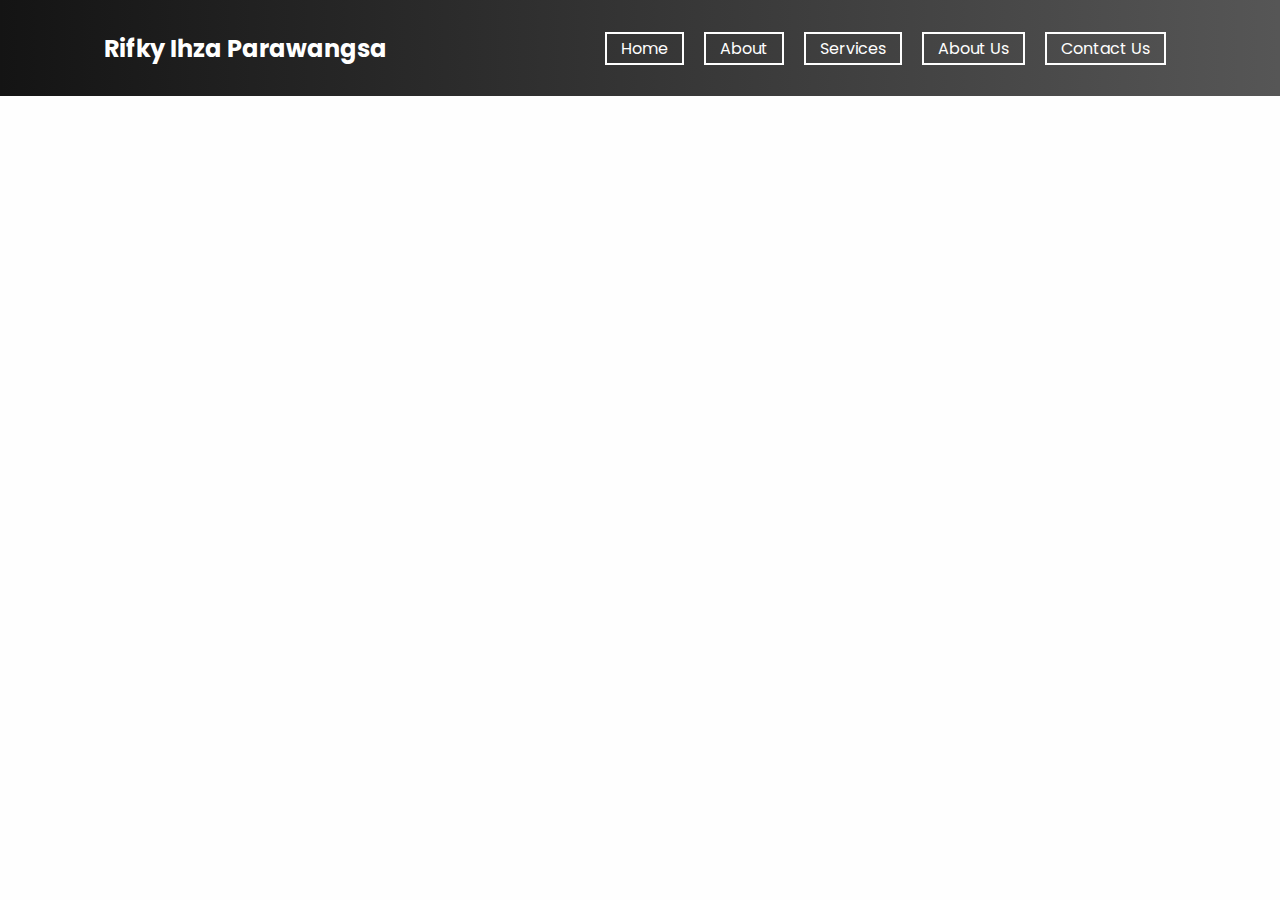
<file: 2.navbar-2/index.html>
<!DOCTYPE html>
<html lang="en">

<head>
    <meta charset="UTF-8">
    <meta http-equiv="X-UA-Compatible" content="IE=edge">
    <meta name="viewport" content="width=, initial-scale=1.0">
    <title> Navbar Hover Effect </title>
    <link rel="stylesheet" href="style.css">
</head>

<body>
    <div class="navbar">
        <h2>Rifky Ihza Parawangsa</h2>
        <ul>
            <li><a href="#">Home</a></li>
            <li><a href="#">About</a></li>
            <li><a href="#">Services</a></li>
            <li><a href="#">About Us</a></li>
            <li><a href="#">Contact Us</a></li>
        </ul>
    </div>

    <main>
        <!-- <h2>Main Content Goes Here</h2> -->
    </main>

</body>

</html>
</file>
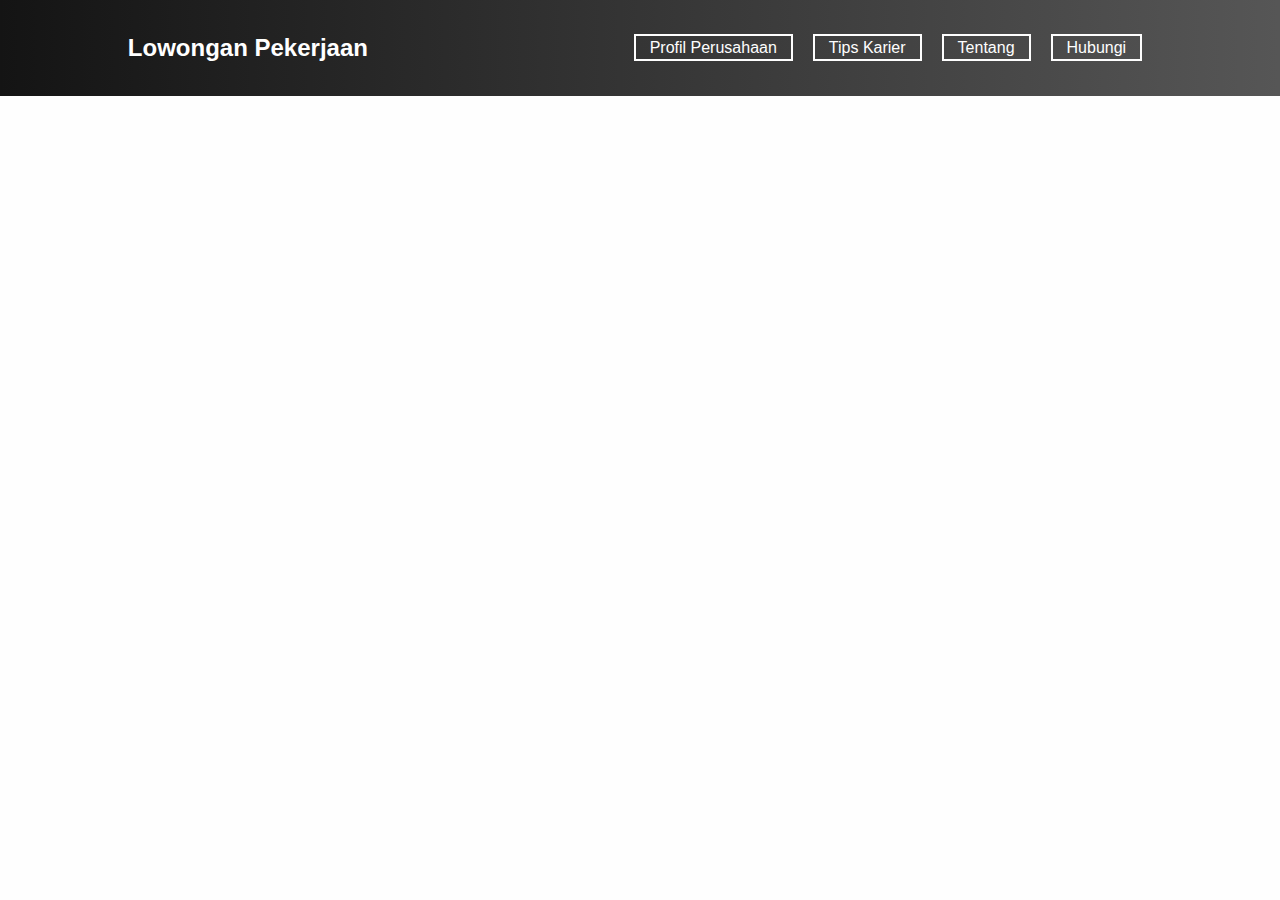
<file: Projek Animasi/index.html>
<!DOCTYPE html>
<html lang="en">

<head>
    <meta charset="UTF-8">
    <meta http-equiv="X-UA-Compatible" content="IE=edge">
    <meta name="viewport" content="width=, initial-scale=1.0">
    <link rel="stylesheet" href="style.css">
</head>

<body>
    <div class="navbar">
        <h2>Lowongan Pekerjaan</h2>
        <ul>
            <li><a href="#">Profil Perusahaan</a></li>
            <li><a href="#">Tips Karier</a></li>
            <li><a href="#">Tentang</a></li>
            <li><a href="#">Hubungi</a></li>
        </ul>
    </div>
</body>

</html>
</file>
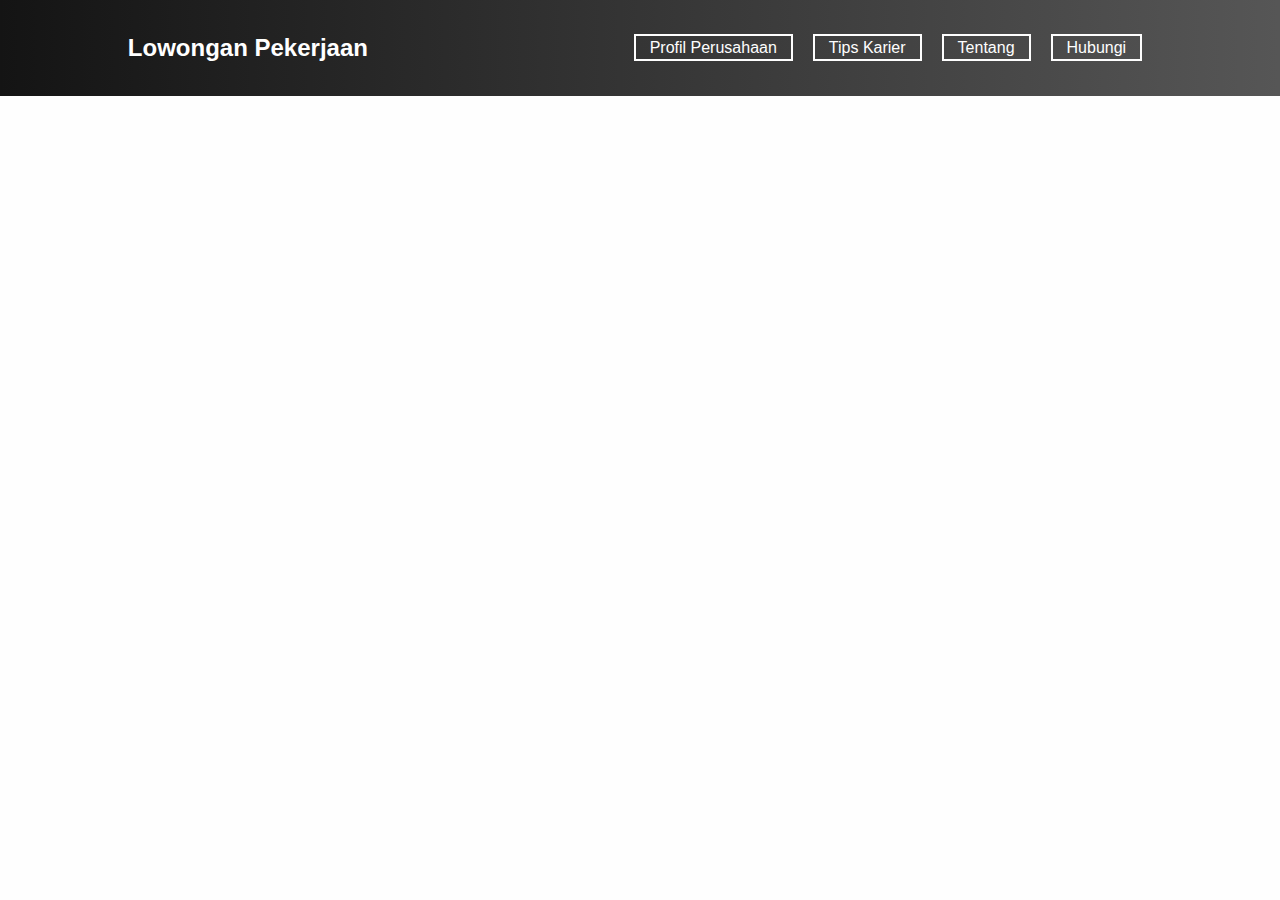
<file: .github/workflows/index.html>
<!DOCTYPE html>
<html lang="en">

<head>
    <meta charset="UTF-8">
    <meta http-equiv="X-UA-Compatible" content="IE=edge">
    <meta name="viewport" content="width=, initial-scale=1.0">
    <link rel="stylesheet" href="style.css">
</head>

<body>
    <div class="navbar">
        <h2>Lowongan Pekerjaan</h2>
        <ul>
            <li><a href="#">Profil Perusahaan</a></li>
            <li><a href="#">Tips Karier</a></li>
            <li><a href="#">Tentang</a></li>
            <li><a href="#">Hubungi</a></li>
        </ul>
    </div>
</body>

</html>
</file>
<file: 2.navbar-2/style.css>
@import url("https://fonts.googleapis.com/css2?family=Poppins:wght@300&display=swap");

* {
  margin: 0;
  padding: 0;
  box-sizing: border-box;
  font-family: "Poppins", sans-serif;
}

body {
  width: 100%;
  height: 100%;
  background-color: rgb(254, 254, 254);
}

.navbar {
  width: 100%;
  padding: 3rem 0;
  display: flex;
  justify-content: space-around;
  align-items: center;
  height: 4rem;
  background: linear-gradient(to right, #141414, #474747ea);
}

.navbar h2 {
  color: white;
}

ul {
  display: flex;
}

li {
  list-style: none;
}

ul li a {
  text-decoration: none;
  padding: 5px 1rem;
  margin: 0 10px;
  color: rgb(254, 254, 254);
  position: relative;
}

ul li a::before {
  content: "";
  width: 100%;
  height: 100%;
  position: absolute;
  top: 0;
  left: 0;
  box-sizing: border-box;
  border-top: 2px solid rgb(254, 254, 254);
  border-left: 2px solid rgb(254, 254, 254);
  transition: all 0.4s;
}

ul li a::after {
  content: "";
  width: 100%;
  height: 100%;
  position: absolute;
  bottom: 0;
  right: 0;
  box-sizing: border-box;
  border-bottom: 2px solid rgb(254, 254, 254);
  border-right: 2px solid rgb(254, 254, 254);
  transition: all 0.4s;
}

ul li a:hover:after,
ul li a:hover::before {
  content: "";
  width: 10%;
  height: 20%;
  transform: rotate(360deg);
}
</file>
<file: Projek Animasi/style.css>
* {
    margin: 0;
    padding: 0;
    box-sizing: border-box;
    font-family: sans-serif;
  }
body {
    width: 100%;
    height: 100%;
    background-color: rgb(254, 254, 254);
  }
.navbar {
    width: 100%;
    padding: 3rem 0;
    display: flex;
    justify-content: space-around;
    align-items: center;
    height: 4rem;
    background: linear-gradient(to right, #141414, #474747ea);
  }
  
  h2 {
    color: white;
  }
  
  ul {
    display: flex;
  }
  
  li {
    list-style: none;
  }
  
  ul li a {
    text-decoration: none;
    padding: 5px 1rem;
    margin: 0 10px;
    color: rgb(254, 254, 254);
    position: relative;
  }
  
  ul li a::before {
    content: "";
    width: 100%;
    height: 100%;
    position: absolute;
    top: 0;
    left: 0;
    box-sizing: border-box;
    border-top: 2px solid rgb(254, 254, 254);
    border-left: 2px solid rgb(254, 254, 254);
    transition: all 0.4s;
  }
  
  ul li a::after {
    content: "";
    width: 100%;
    height: 100%;
    position: absolute;
    bottom: 0;
    right: 0;
    box-sizing: border-box;
    border-bottom: 2px solid rgb(254, 254, 254);
    border-right: 2px solid rgb(254, 254, 254);
    transition: all 0.4s;
  }
  
  ul li a:hover:after,
  ul li a:hover::before {
    content: "";
    width: 10%;
    height: 20%;
    transform: rotate(360deg);
  }
</file>
<file: .github/workflows/style.css>
* {
    margin: 0;
    padding: 0;
    box-sizing: border-box;
    font-family: sans-serif;
  }
body {
    width: 100%;
    height: 100%;
    background-color: rgb(254, 254, 254);
  }
.navbar {
    width: 100%;
    padding: 3rem 0;
    display: flex;
    justify-content: space-around;
    align-items: center;
    height: 4rem;
    background: linear-gradient(to right, #141414, #474747ea);
  }
  
  h2 {
    color: white;
  }
  
  ul {
    display: flex;
  }
  
  li {
    list-style: none;
  }
  
  ul li a {
    text-decoration: none;
    padding: 5px 1rem;
    margin: 0 10px;
    color: rgb(254, 254, 254);
    position: relative;
  }
  
  ul li a::before {
    content: "";
    width: 100%;
    height: 100%;
    position: absolute;
    top: 0;
    left: 0;
    box-sizing: border-box;
    border-top: 2px solid rgb(254, 254, 254);
    border-left: 2px solid rgb(254, 254, 254);
    transition: all 0.4s;
  }
  
  ul li a::after {
    content: "";
    width: 100%;
    height: 100%;
    position: absolute;
    bottom: 0;
    right: 0;
    box-sizing: border-box;
    border-bottom: 2px solid rgb(254, 254, 254);
    border-right: 2px solid rgb(254, 254, 254);
    transition: all 0.4s;
  }
  
  ul li a:hover:after,
  ul li a:hover::before {
    content: "";
    width: 10%;
    height: 20%;
    transform: rotate(360deg);
  }
</file>
